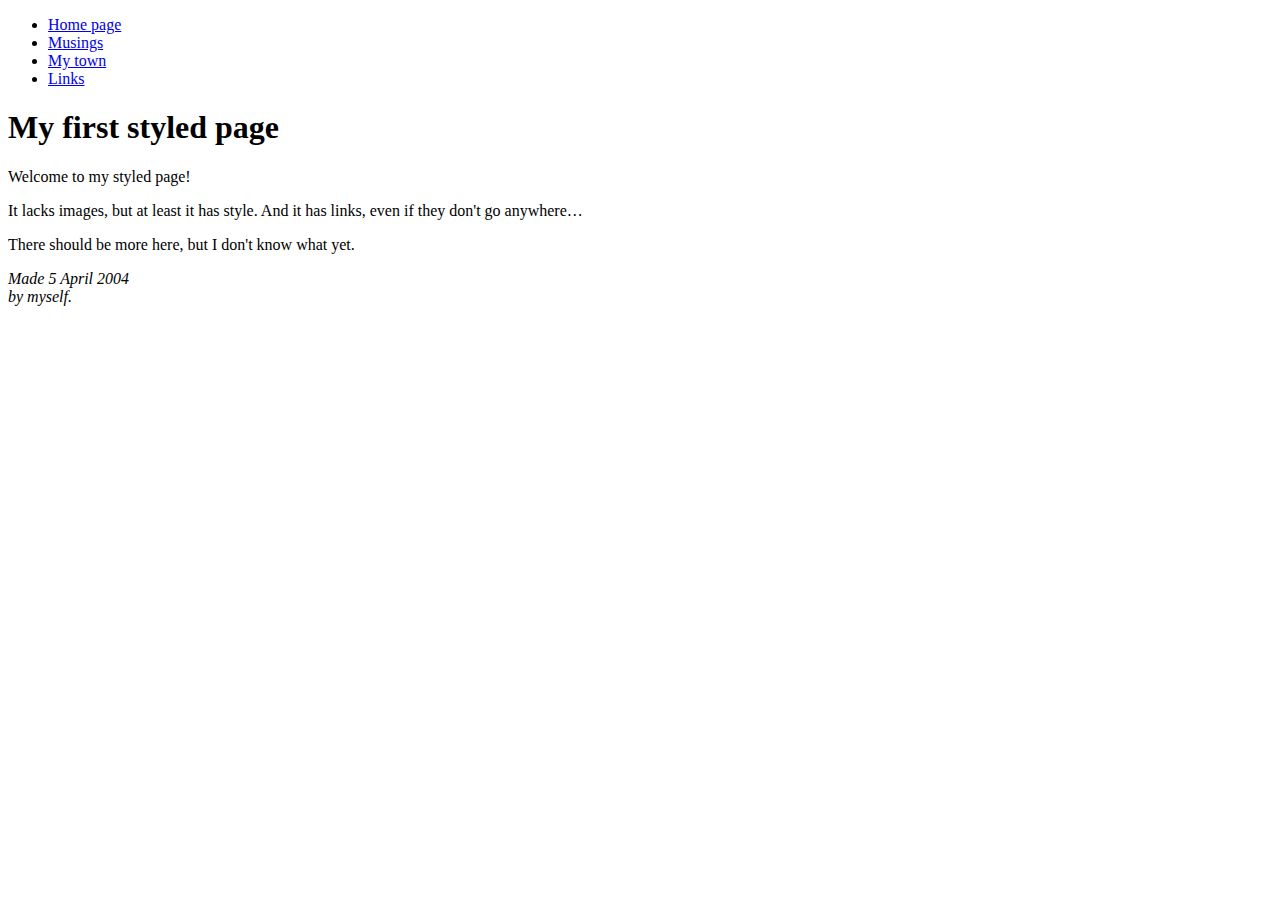
<file: templates/base__.html>
<!DOCTYPE html PUBLIC "-//W3C//DTD HTML 4.01//EN">
<html>
<head>
  <title>My first styled page</title>
</head>

<body>

<!-- Site navigation menu -->
<ul class="navbar">
  <li><a href="index.html">Home page</a>
  <li><a href="musings.html">Musings</a>
  <li><a href="town.html">My town</a>
  <li><a href="links.html">Links</a>
</ul>

<!-- Main content -->
<h1>My first styled page</h1>

<p>Welcome to my styled page!

<p>It lacks images, but at least it has style.
And it has links, even if they don't go
anywhere&hellip;

<p>There should be more here, but I don't know
what yet.

<!-- Sign and date the page, it's only polite! -->
<address>Made 5 April 2004<br>
  by myself.</address>

</body>
</html>
</file>
